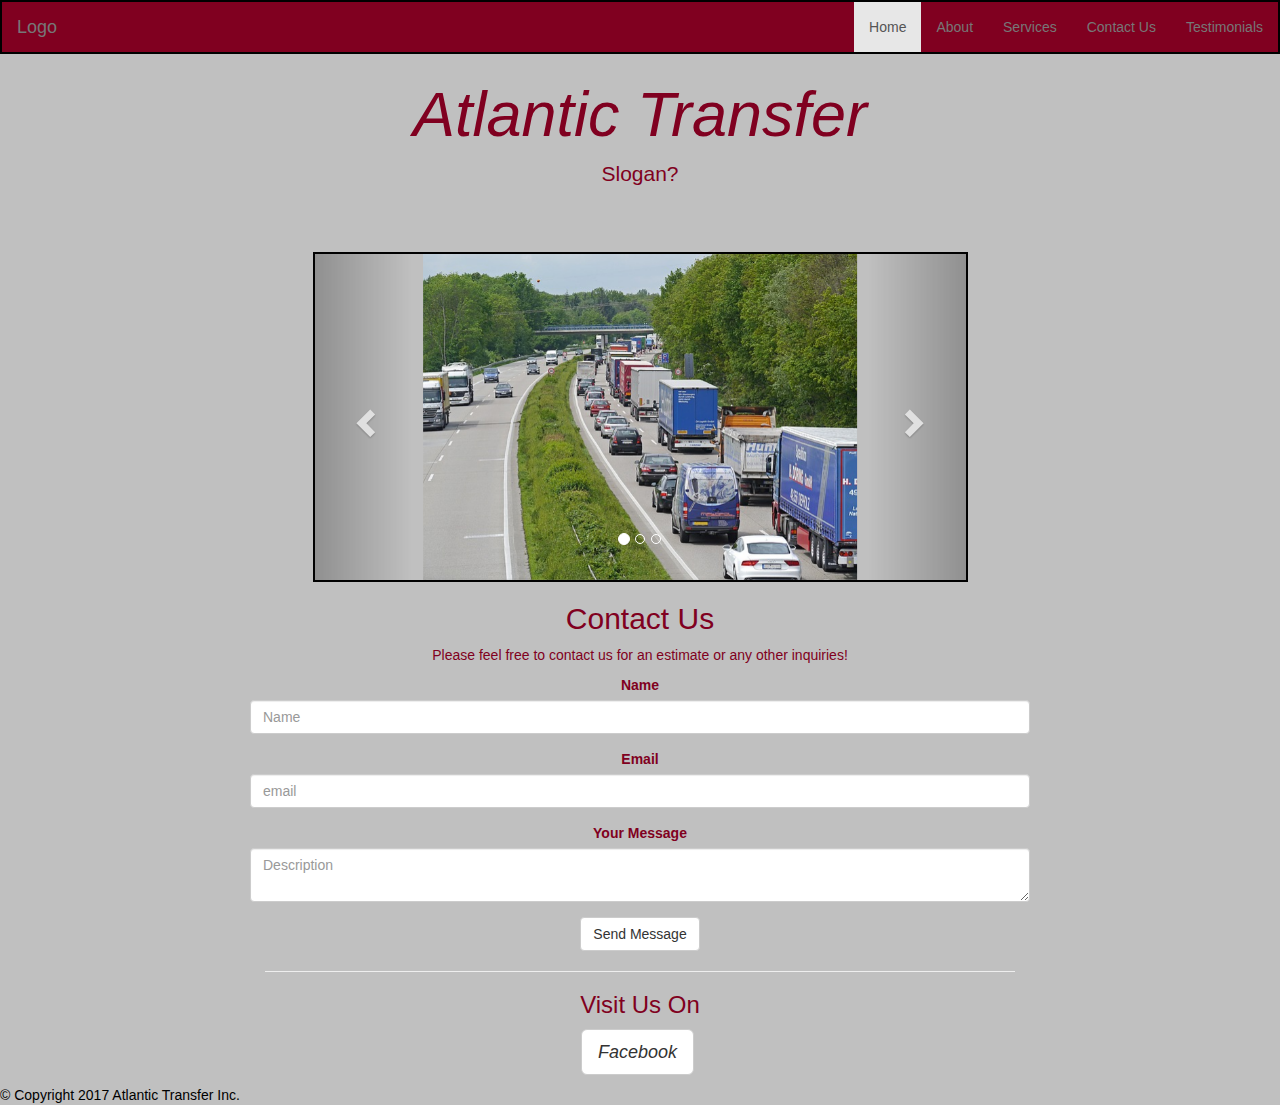
<file: index.html>
<!DOCTYPE html>
<html lang="en">
  <head>
    <meta charset="utf-8">
    <meta http-equiv="X-UA-Compatible" content="IE=edge">
    <meta name="viewport" content="width=device-width, initial-scale=1">
    <title>Atlantic Transfer</title>

  <link rel="stylesheet" href="https://maxcdn.bootstrapcdn.com/bootstrap/3.3.7/css/bootstrap.min.css">
  <link rel="stylesheet" href="css/style.css">
  <script src="https://ajax.googleapis.com/ajax/libs/jquery/3.2.1/jquery.min.js"></script>
  <script src="https://maxcdn.bootstrapcdn.com/bootstrap/3.3.7/js/bootstrap.min.js"></script>
    <!-- HTML5 shim and Respond.js for IE8 support of HTML5 elements and media queries -->
    <!-- WARNING: Respond.js doesn't work if you view the page via file:// -->
    <!--[if lt IE 9]>
      <script src="https://oss.maxcdn.com/html5shiv/3.7.3/html5shiv.min.js"></script>
      <script src="https://oss.maxcdn.com/respond/1.4.2/respond.min.js"></script>
    <![endif]-->
  <script src="js/app.js"></script>
  </head>
  <body>
      <nav class="navbar navbar-default navbar-fixed-top" role="navigation">
        <div class="container-fluid">
          <button type="button" class="navbar-toggle" data-toggle="collapse" data-target=".navbar-collapse">
            <span class="sr-only">Toggle Navigation</span>
            <span class="icon-bar"></span>
            <span class="icon-bar"></span>
            <span class="icon-bar"></span>
          </button>
          <div class="navbar-header">
            <a class="navbar-brand" href="#" id="test">Logo</a>
          </div>
          <ul class="nav navbar-nav navbar-right">
            <li class="active"><a href="#">Home</a></li>
            <li><a href="#" id="test">About</a></li>
            <li><a href="#" id="test">Services</a></li>
            <li><a href="#" id="test">Contact Us</a></li>
            <li><a href="#" id="test">Testimonials</a></li>
          </ul>
        </div>
      </nav>
      <div class="jumbotron text-center">
        <h1><i>Atlantic Transfer</i></h1>
        <p>Slogan?</p>
      </div>
      <div class="row" id="carousel">
        <div id="slider" class="carousel slide col-md-6 col-md-offset-3" data-ride="carousel">
          <ol class="carousel-indicators">
            <li data-target="#slider" data-slide-to="0" class="active"></li>
            <li data-target="#slider" data-slide-to="1"></li>
            <li data-target="#slider" data-slide-to="2"></li>
          </ol>

          <div class="carousel-inner">
            <div class="item active">
              <img src="img/highway.jpg" alt="highway" class="img-responsive">
            </div>

            <div class="item">
              <img src="img/hand-truck.jpg" alt="Chicago" class="img-responsive">
            </div>

            <div class="item">
              <img src="img/movers.png" alt="New York" class="img-responsive">
            </div>
          </div>

          <!-- Left and right controls -->
          <a class="left carousel-control" href="#myCarousel" data-slide="prev">
            <span class="glyphicon glyphicon-chevron-left"></span>
            <span class="sr-only">Previous</span>
          </a>
          <a class="right carousel-control" href="#myCarousel" data-slide="next">
            <span class="glyphicon glyphicon-chevron-right"></span>
            <span class="sr-only">Next</span>
          </a>
        </div>
      </div>

      <section id="contact" class="content-section text-center">
        <div class="contact-section col-md-12">
            <div class="container">
              <h2>Contact Us</h2>
              <p>Please feel free to contact us for an estimate or any other inquiries!</p>
              <div class="row">
                <div class="col-md-8 col-md-offset-2">
                  <form class="form-horizontal">
                    <div class="form-group">
                      <label for="exampleInputName2">Name</label>
                      <input type="text" class="form-control" id="exampleInputName2" placeholder="Name">
                    </div>
                    <div class="form-group">
                      <label for="exampleInputEmail2">Email</label>
                      <input type="email" class="form-control" id="exampleInputEmail2" placeholder="email">
                    </div>
                    <div class="form-group ">
                      <label for="exampleInputText">Your Message</label>
                     <textarea  class="form-control" placeholder="Description"></textarea>
                    </div>
                    <button type="submit" class="btn btn-default">Send Message</button>
                  </form>

                  <hr>
                    <h3>Visit Us On</h3>
                  <ul class="list-inline banner-social-buttons">
                    <li><a href="#" class="btn btn-default btn-lg"><i class="fa fa-facebook"> <span class="network-name">Facebook</span></i></a></li>
                  </ul>
                </div>
              </div>
            </div>
        </div>
      </section>

      <footer><span>&copy </span>Copyright 2017 Atlantic Transfer Inc.</footer>
  </body>
</html>
</file>
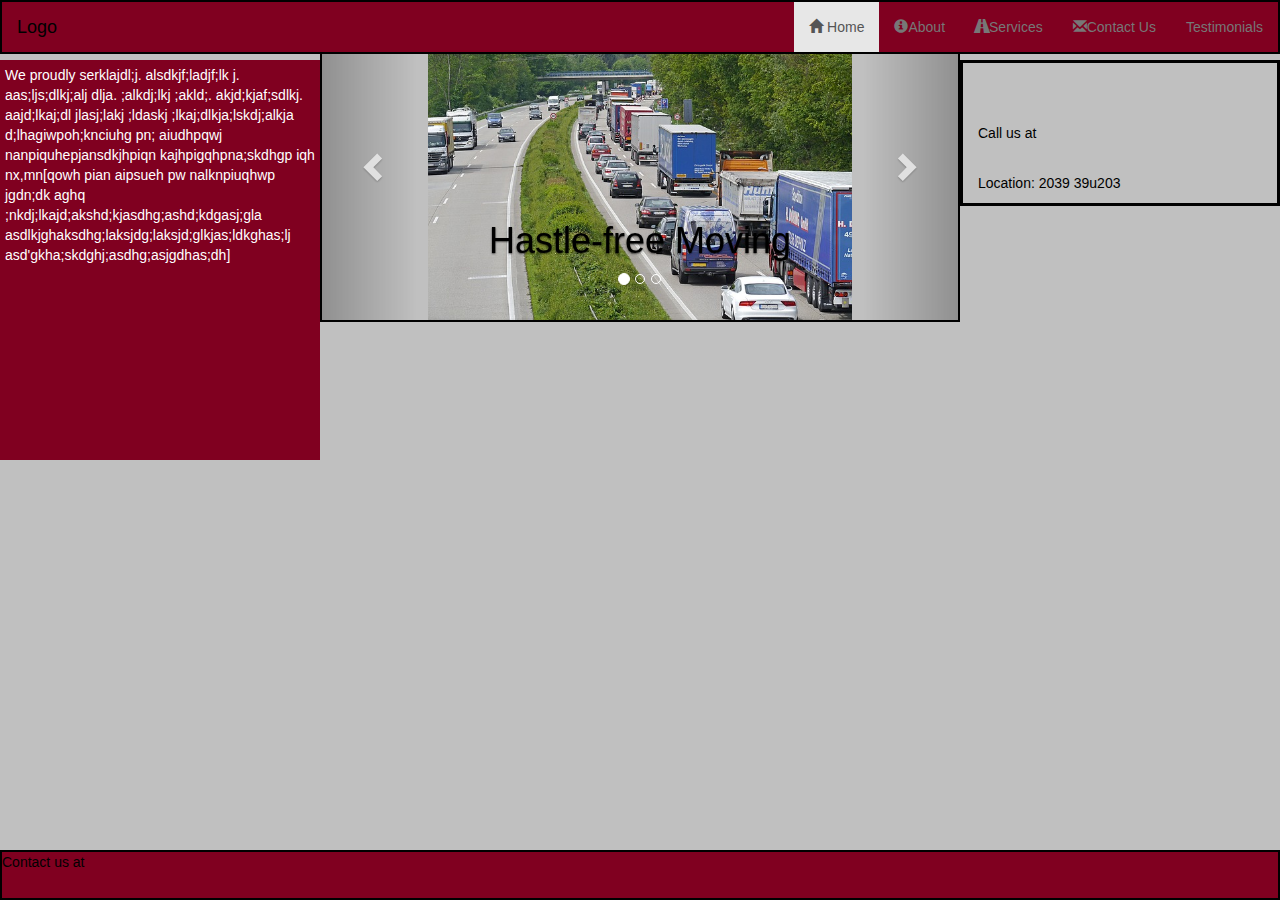
<file: test.html>
<!DOCTYPE html>
<html lang="en">
  <head>
    <meta charset="utf-8">
    <meta http-equiv="X-UA-Compatible" content="IE=edge">
    <meta name="viewport" content="width=device-width, initial-scale=1">
    <title>Atlantic Transfer</title>

  <link rel="stylesheet" href="https://maxcdn.bootstrapcdn.com/bootstrap/3.3.7/css/bootstrap.min.css">
  <link rel="stylesheet" href="css/style.css">
  <script src="https://ajax.googleapis.com/ajax/libs/jquery/3.2.1/jquery.min.js"></script>
  <script src="https://maxcdn.bootstrapcdn.com/bootstrap/3.3.7/js/bootstrap.min.js"></script>
    <!-- HTML5 shim and Respond.js for IE8 support of HTML5 elements and media queries -->
    <!-- WARNING: Respond.js doesn't work if you view the page via file:// -->
    <!--[if lt IE 9]>
      <script src="https://oss.maxcdn.com/html5shiv/3.7.3/html5shiv.min.js"></script>
      <script src="https://oss.maxcdn.com/respond/1.4.2/respond.min.js"></script>
    <![endif]-->
  <script src="js/app.js"></script>
  </head>
  <body>
    <header class="container-fluid">
      <nav class="navbar navbar-default navbar-fixed-top" role="navigation">
        <div class="container-fluid">
          <div class="navbar-header">
            <button type="button" class="navbar-toggle" data-toggle="collapse" data-target=".navbar-collapse">
              <span class="sr-only">Toggle Navigation</span>
              <span class="icon-bar"></span>
              <span class="icon-bar"></span>
              <span class="icon-bar"></span>
            </button>
            <a class="navbar-brand" href="index.html" id="logo">Logo</a>
          </div>
          <div class="navbar-collapse collapse">
            <ul class="nav navbar-nav navbar-right mobile-bar">
              <li class="active">
                <a href="index.html">
                  <span class="glyphicon glyphicon-home icon"></span>
                  <span>Home</span>
                </a>
              </li>
              <li><a href="about.html"><span class="glyphicon glyphicon-info-sign"></span>About</a></li>
              <li><a href="services.html"><span class="glyphicon glyphicon-road"></span>Services</a></li>
              <li><a href="contact.html"><span class="glyphicon glyphicon-envelope"></span>Contact Us</a></li>
              <li><a href="#" id="test">Testimonials</a></li>
            </ul>
          </div>
        </div>
      </nav>
    </header>

    <div class="container-fluid">
      <div class="row" id="carousel">
        <div class="col-md-3" id="info">
          <div>
          We proudly serklajdl;j.  alsdkjf;ladjf;lk j. aas;ljs;dlkj;alj dlja. ;alkdj;lkj ;akld;.
          akjd;kjaf;sdlkj. aajd;lkaj;dl jlasj;lakj ;ldaskj ;lkaj;dlkja;lskdj;alkja d;lhagiwpoh;knciuhg  pn;
          aiudhpqwj nanpiquhepjansdkjhpiqn kajhpigqhpna;skdhgp  iqh nx,mn[qowh pian
          aipsueh pw nalknpiuqhwp jgdn;dk aghq ;nkdj;lkajd;akshd;kjasdhg;ashd;kdgasj;gla
          asdlkjghaksdhg;laksjdg;laksjd;glkjas;ldkghas;lj
          asd'gkha;skdghj;asdhg;asjgdhas;dh]
          </div>
        </div>
        <div id="slider" class="carousel slide col-md-6" data-ride="carousel">
          <ol class="carousel-indicators">
            <li data-target="#slider" data-slide-to="0" class="active"></li>
            <li data-target="#slider" data-slide-to="1"></li>
            <li data-target="#slider" data-slide-to="2"></li>
          </ol>

          <div class="carousel-inner">
            <div class="item active">
              <img src="img/highway.jpg" alt="highway" class="img-responsive">
              <div class="carousel-caption">
                <h1>Hastle-free Moving</h1>
              </div>
            </div>

            <div class="item">
              <img src="img/hand-truck.jpg" alt="hand truck" class="img-responsive">
              <div class="carousel-caption">
                <h1>Competitive Pricing</h1>
              </div>
            </div>

            <div class="item">
              <img src="img/movers.png" alt="Two Movers" class="img-responsive">
              <div class="carousel-caption">
                <h1>Expert Movers</h1>
              </div>
            </div>
          </div>

          <!-- Left and right controls -->
          <a class="left carousel-control" href="#slider" data-slide="prev">
            <span class="glyphicon glyphicon-chevron-left" aria-hidden="true"></span>
            <span class="sr-only">Previous</span>
          </a>
          <a class="right carousel-control" href="#slider" data-slide="next">
            <span class="glyphicon glyphicon-chevron-right" aria-hidden="true"></span>
            <span class="sr-only">Next</span>
          </a>
        </div>
        <div class="col-md-3 contact">
        <p>Call us at </p><br>
        <p>Location: 2039 39u203</p>
        </div>
      </div>
    </div>
    <footer class="navbar navbar-fixed-bottom">
      <div>
       Contact us at
      </div>
    </footer>
  </body>
</html>
</file>
<file: css/style.css>
body {
    color: black;
    font-family: arial, sans-serif;
    background-color: #C0C0C0;
    height: 100%;
}

.navbar {
    background-color: #800020;
    color: black;
    margin-bottom: 0px;
    border: 2px solid;
}

.jumbotron {
    background-color: #C0C0C0;
    color: #800020;
    padding-top: 60px;
    margin-bottom: 0px;
}

.contact-section {
        color: #800020;
}

#logo {
    color: black;
}

.carousel-inner > .item > img,
.carousel-inner > .item > a > img {
      width: 70%;
      margin: auto;
}

.carousel {
    border: 2px solid;
}

.carousel-caption {
    color: black;
}

.contact {
    border: solid black;
    padding-top: 60px;
    margin-top: 60px;
    height: 90%;
}

#info {
    background-color: #800020;
    color: white;
    height: 400px;
    padding: 5px;
    margin-top: 60px;
}

.footer {
  position: relative;
  margin-top: -450px; /* negative value of footer height */
  height: 150px;
  clear:both;
  padding-top:20px;
}

/*.navbar-nav > li > a > span.icon {
    display: block;
    font-size: 1.8em;
}*/
</file>
